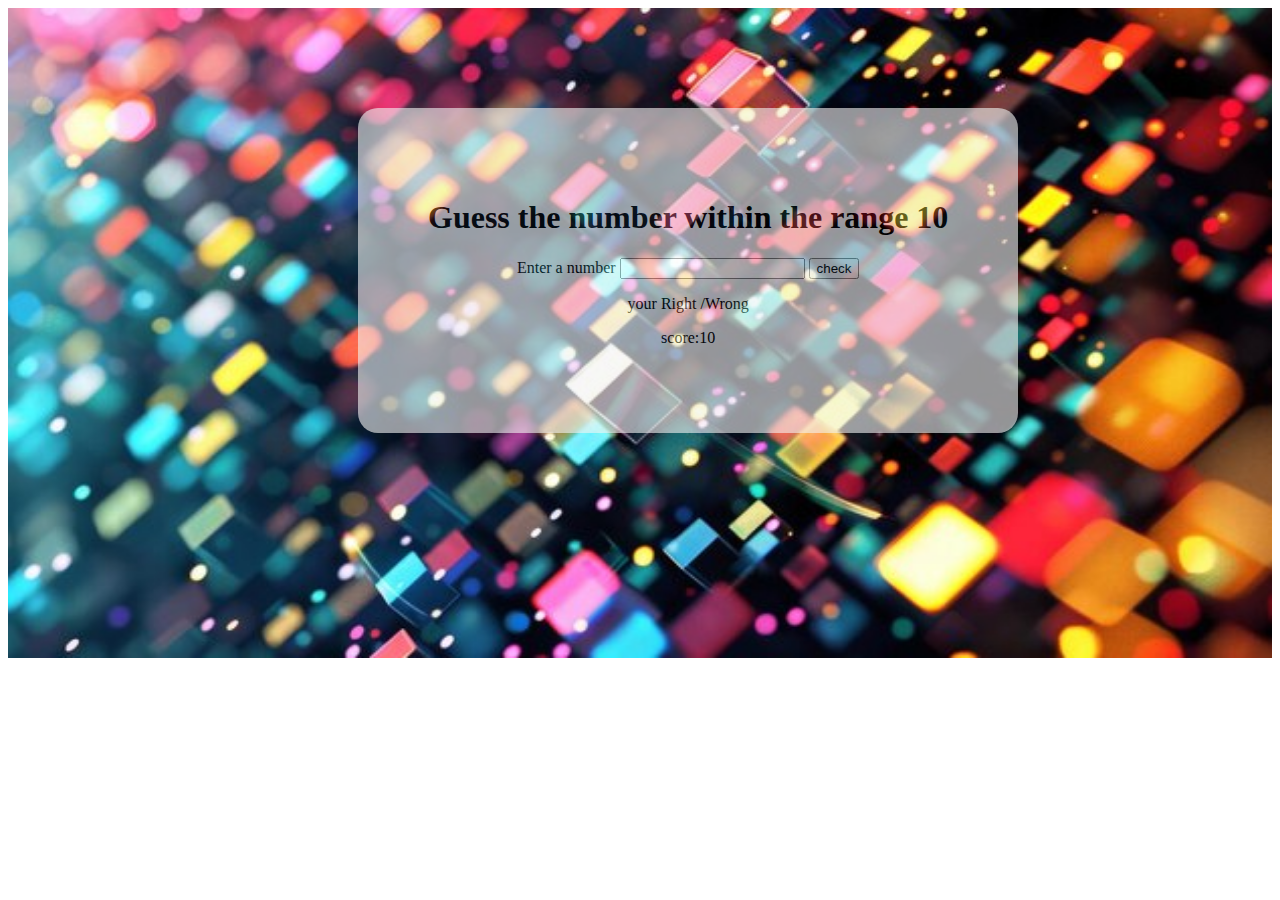
<file: gues the number/index.html>
<!DOCTYPE html>
<html lang="en">
<head>
    <meta charset="UTF-8">
    <meta name="viewport" content="width=device-width, initial-scale=1.0"> 
    <link rel="stylesheet" href="style.css">
    <title>Guess the number</title>
</head>
<body>
    <div id="con1">
        <img src="img1.jpg" alt="color image" width="100%" height="650">     
         <div class="con2">
       <!--<img src="OIP.jpg"  alt="number image"  width="100%" height="70%">-->
        <h1> Guess the number within the  range 10</h1>
        <lable> Enter a number</lable>
        <input id="guessnumber">
        <button onclick="check()">check</button> 
        <p id="result"> your Right /Wrong</p>   
        <p id="score">score:10</p>
    </div> 
</div> 

    
    <script>  
    //selecting the input box ,paragraph
    var guessnumber = document.getElementById("guessnumber")
    var result = document.getElementById("result")
    var randomnumber = Math.floor(Math.random()*10)+1 
    var score = document.getElementById("score")
    var totalscore = 10
    function check()
    {
        var enterednumber = guessnumber.value //intut tag contains   values and  paragraph tag contain text content
        if (randomnumber == enterednumber)
    {
        console.log("Right")
        result.textContent= "Right"
        alert("YOU WON.....")
    }
    else{ 
        totalscore=totalscore - 1 
        if( totalscore==0)
        { alert("SORRY (*_*) YOU LOSS")}
        score.textContent="score:"+ totalscore
        result.textContent= "Wrong"
    }
    }
    
    </script>  
</html>
</body>
</file>
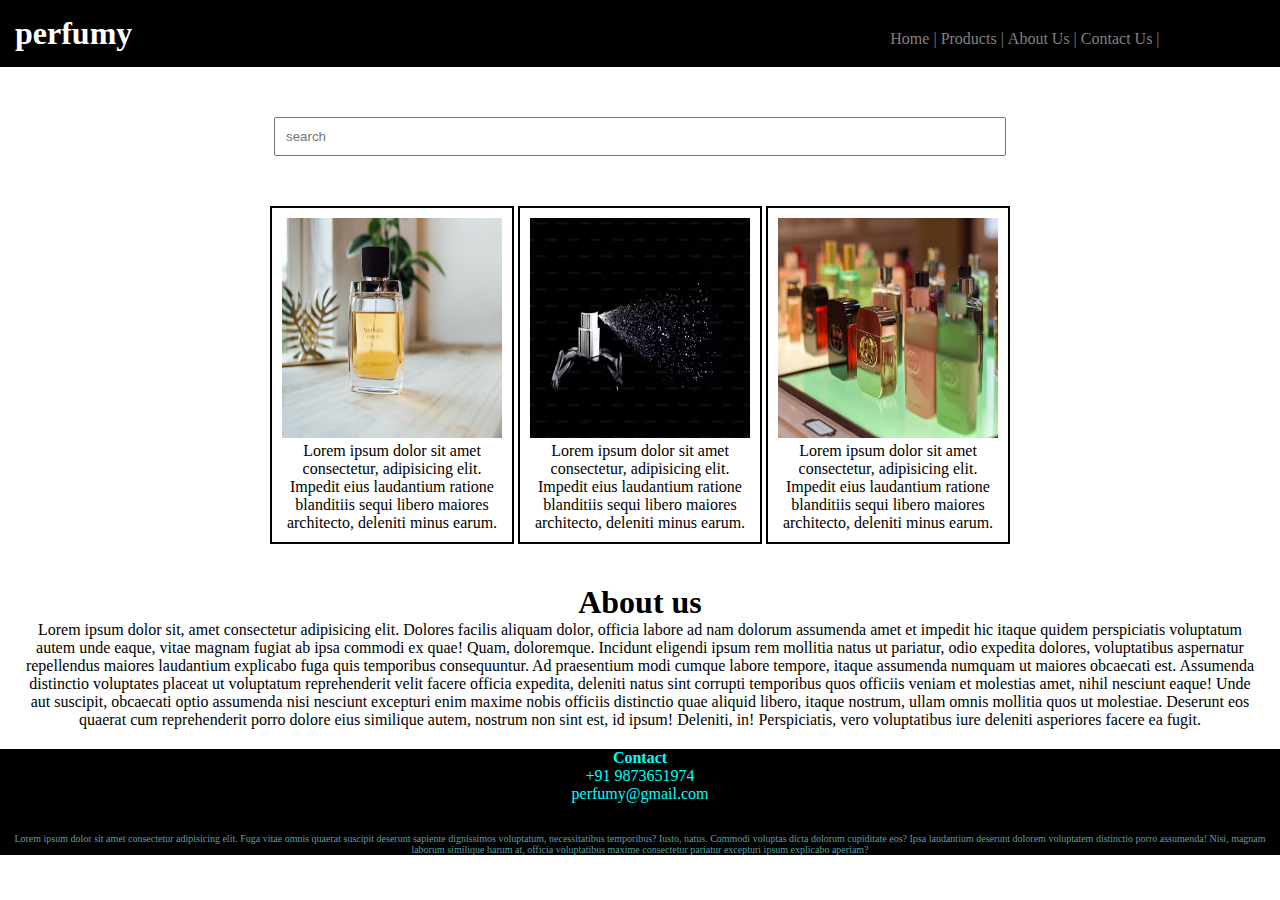
<file: perfumy  project/index.html>
<!DOCTYPE html>
<html lang="en">
<head>
    <meta charset="UTF-8">
    <meta name="viewport" content="width=device-width, initial-scale=1.0">
    <title>perfumy</title>
    <link rel="stylesheet" href="style.css">
</head>
<body>
    <div class="header"> 
        <nav> 
            <h1>  perfumy </h1> 
            <ul> 
                <li>Home |</li>
                <li>Products |</li>
                <li>About Us |</li>
                <li> Contact Us |</li>
                </li>
            </ul>
        </nav>
    </div>


    <div class="searchbar"> 
        <input placeholder="search" >

    </div>


    <div class="products">
        <div class ="box"> 
            <img src="img4.jpg" alt="spray">
            <p>Lorem ipsum dolor sit amet consectetur, adipisicing elit. Impedit eius laudantium ratione blanditiis sequi libero maiores architecto, deleniti minus earum.</p>
        </div>
        <div class ="box"> 
            <img src="img3.jpg" alt="spray">
            <p>Lorem ipsum dolor sit amet consectetur, adipisicing elit. Impedit eius laudantium ratione blanditiis sequi libero maiores architecto, deleniti minus earum.</p>
        </div>
        <div class ="box"> 
            <img src="img5.jpg" alt="spray">
            <p>Lorem ipsum dolor sit amet consectetur, adipisicing elit. Impedit eius laudantium ratione blanditiis sequi libero maiores architecto, deleniti minus earum.</p>
        </div>
    </div>


    <div class="about"> 
        <h1 style="text-align: center;"> About us</h1>
        <p>Lorem ipsum dolor sit, amet consectetur adipisicing elit. Dolores facilis aliquam dolor, officia labore ad nam dolorum assumenda amet et impedit hic itaque quidem perspiciatis voluptatum autem unde eaque, vitae magnam fugiat ab ipsa commodi ex quae! Quam, doloremque. Incidunt eligendi ipsum rem mollitia natus ut pariatur, odio expedita dolores, voluptatibus aspernatur repellendus maiores laudantium explicabo fuga quis temporibus consequuntur. Ad praesentium modi cumque labore tempore, itaque assumenda numquam ut maiores obcaecati est. Assumenda distinctio voluptates placeat ut voluptatum reprehenderit velit facere officia expedita, deleniti natus sint corrupti temporibus quos officiis veniam et molestias amet, nihil nesciunt eaque! Unde aut suscipit, obcaecati optio assumenda nisi nesciunt excepturi enim maxime nobis officiis distinctio quae aliquid libero, itaque nostrum, ullam omnis mollitia quos ut molestiae. Deserunt eos quaerat cum reprehenderit porro dolore eius similique autem, nostrum non sint est, id ipsum! Deleniti, in! Perspiciatis, vero voluptatibus iure deleniti asperiores facere ea fugit.</p>
    </div>


    <div class="contact"> 
        <h4 style="color: aqua;"> Contact </h4> 
        <p style="color: aqua;">+91 9873651974</p>  
        <p style="color: aqua;">perfumy@gmail.com</p> 
        <p style="margin-top:30px;font-size: 10px;">Lorem ipsum dolor sit amet consectetur adipisicing elit. Fuga vitae omnis quaerat suscipit deserunt sapiente dignissimos voluptatum, necessitatibus temporibus? Iusto, natus. Commodi voluptas dicta dolorum cupiditate eos? Ipsa laudantium deserunt dolorem voluptatem distinctio porro assumenda! Nisi, magnam laborum similique harum at, officia voluptatibus maxime consectetur pariatur excepturi ipsum explicabo aperiam?</p>
    </div>
    
</body>
</html>
</file>
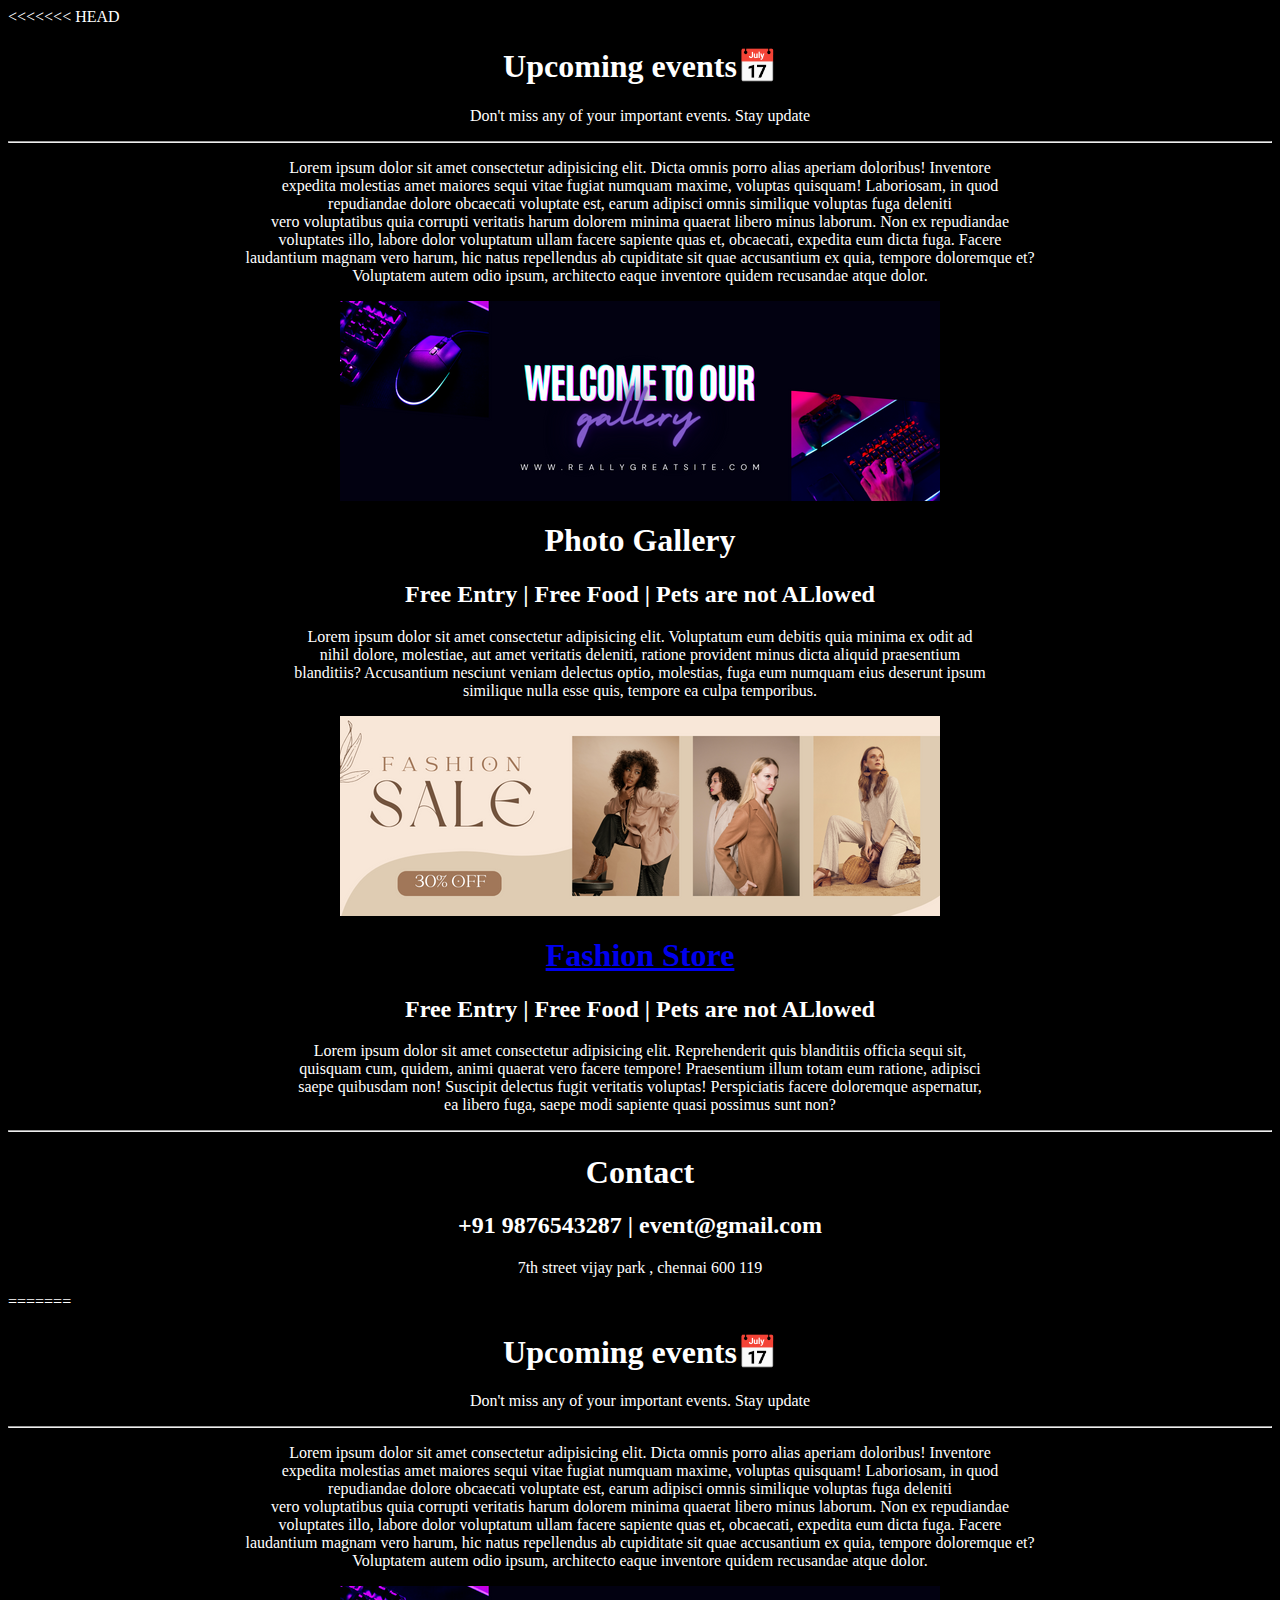
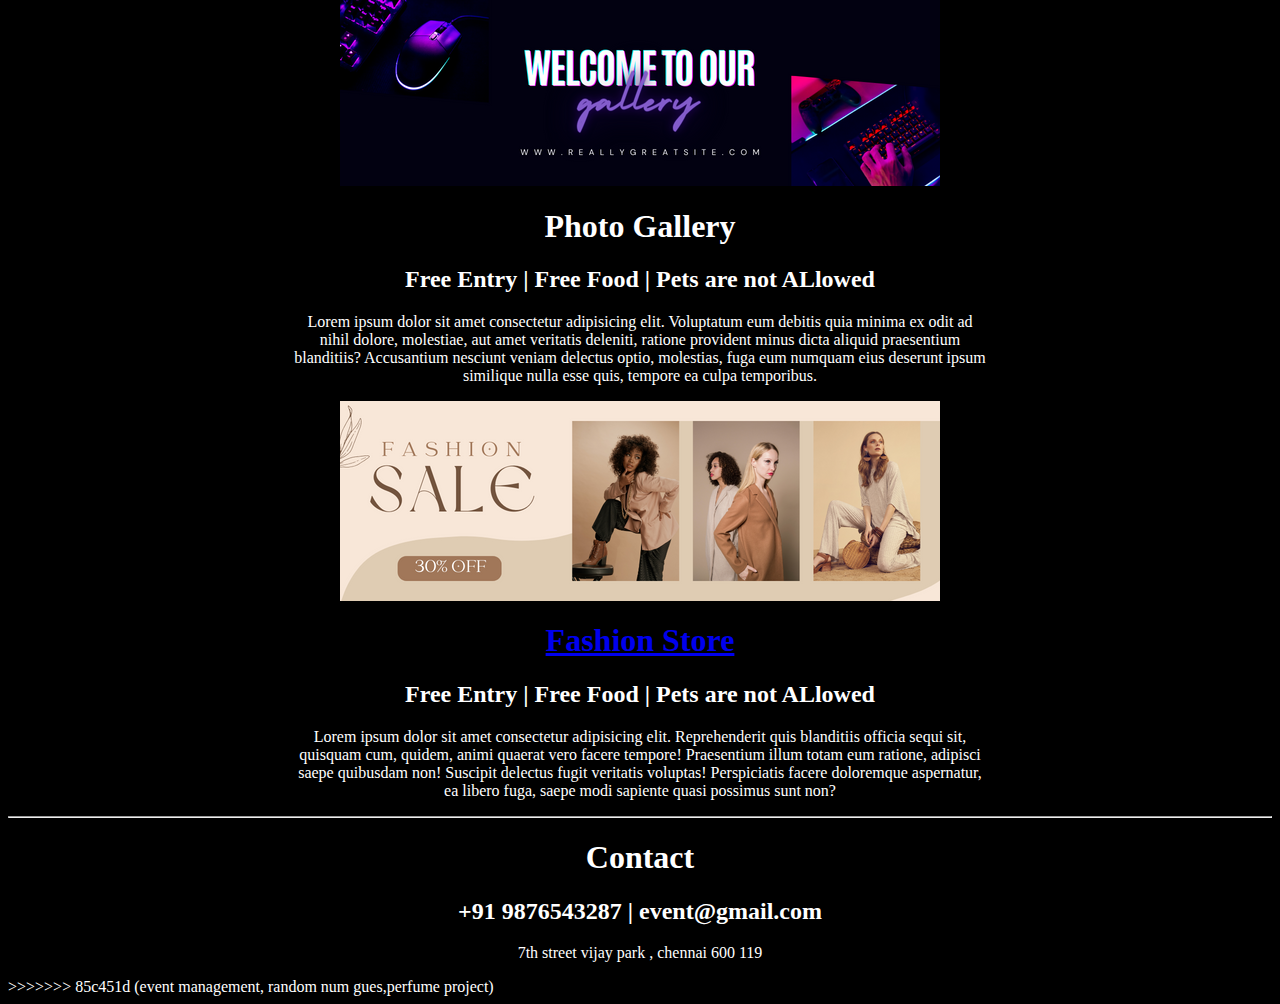
<file: Event_management/event.html>
<<<<<<< HEAD
<!DOCTYPE html>
<html> 
    <head> 
        <title>Events</title> 
        <link rel ="icon" href="img/date.png">

    </head>
    <body bgcolor="black" Style = color:white >  
        <center>
        <h1>Upcoming events📅</h1> 
        <p>Don't miss any of your important events. Stay update</p>
          
        <hr>

        <p>
           Lorem ipsum dolor sit amet consectetur adipisicing elit. Dicta omnis porro alias aperiam doloribus! Inventore<br>
            expedita molestias amet maiores sequi vitae fugiat numquam maxime, voluptas quisquam! Laboriosam, in quod <br>
            repudiandae dolore obcaecati voluptate est, earum adipisci omnis similique voluptas fuga deleniti<br>
             vero voluptatibus quia corrupti veritatis harum dolorem minima quaerat libero minus laborum. Non ex repudiandae <br>
             voluptates illo, labore dolor voluptatum ullam facere sapiente quas et, obcaecati, expedita eum dicta fuga. Facere <br>
             laudantium magnam vero harum, hic natus repellendus ab cupiditate sit quae accusantium ex quia, tempore doloremque et?<br>
              Voluptatem autem odio ipsum, architecto eaque inventore quidem recusandae atque dolor.
        </p> 
        </center>
        <center>
        <img src="img/event1.png ">
        <h1> Photo Gallery </h1> 
        <h2>Free Entry | Free Food | Pets are not  ALlowed </h2>
        <p>Lorem ipsum dolor sit amet consectetur adipisicing elit. Voluptatum eum debitis quia minima ex odit ad <br>
            nihil dolore, molestiae, aut amet veritatis deleniti, ratione provident minus dicta aliquid praesentium <br>
            blanditiis? Accusantium nesciunt veniam delectus optio, molestias, fuga eum numquam eius deserunt ipsum <br>
            similique nulla esse quis, tempore ea culpa temporibus.</p>
        </center>  

        <center> 
            <img src="img/event2.png">
            <h1> 
                <a href="https://www.myntra.com/" > Fashion Store </a> 
            </h1> 
            <h2>Free Entry | Free Food | Pets are not  ALlowed </h2>
            <p> Lorem ipsum dolor sit amet consectetur adipisicing elit. Reprehenderit quis blanditiis officia sequi sit,<br>
                 quisquam cum, quidem, animi quaerat vero facere tempore! Praesentium illum totam eum ratione, adipisci<br>
                  saepe quibusdam non! Suscipit delectus fugit veritatis voluptas! Perspiciatis facere doloremque aspernatur, <br>
                  ea libero fuga, saepe modi sapiente quasi possimus sunt non?</p>
        </center> 
        <hr> 
        <center> 
        <h1>Contact</h1>  
        <h2> +91 9876543287 | event@gmail.com </h2> 
        <p> 7th street  vijay park , chennai 600 119</p>
        </body>
        </center>  
    </body>
</html>
=======
<!DOCTYPE html>
<html> 
    <head> 
        <title>Events</title> 
        <link rel ="icon" href="img/date.png">

    </head>
    <body bgcolor="black" Style = color:white >  
        <center>
        <h1>Upcoming events📅</h1> 
        <p>Don't miss any of your important events. Stay update</p>
          
        <hr>

        <p>
           Lorem ipsum dolor sit amet consectetur adipisicing elit. Dicta omnis porro alias aperiam doloribus! Inventore<br>
            expedita molestias amet maiores sequi vitae fugiat numquam maxime, voluptas quisquam! Laboriosam, in quod <br>
            repudiandae dolore obcaecati voluptate est, earum adipisci omnis similique voluptas fuga deleniti<br>
             vero voluptatibus quia corrupti veritatis harum dolorem minima quaerat libero minus laborum. Non ex repudiandae <br>
             voluptates illo, labore dolor voluptatum ullam facere sapiente quas et, obcaecati, expedita eum dicta fuga. Facere <br>
             laudantium magnam vero harum, hic natus repellendus ab cupiditate sit quae accusantium ex quia, tempore doloremque et?<br>
              Voluptatem autem odio ipsum, architecto eaque inventore quidem recusandae atque dolor.
        </p> 
        </center>
        <center>
        <img src="img/event1.png ">
        <h1> Photo Gallery </h1> 
        <h2>Free Entry | Free Food | Pets are not  ALlowed </h2>
        <p>Lorem ipsum dolor sit amet consectetur adipisicing elit. Voluptatum eum debitis quia minima ex odit ad <br>
            nihil dolore, molestiae, aut amet veritatis deleniti, ratione provident minus dicta aliquid praesentium <br>
            blanditiis? Accusantium nesciunt veniam delectus optio, molestias, fuga eum numquam eius deserunt ipsum <br>
            similique nulla esse quis, tempore ea culpa temporibus.</p>
        </center>  

        <center> 
            <img src="img/event2.png">
            <h1> 
                <a href="https://www.myntra.com/" > Fashion Store </a> 
            </h1> 
            <h2>Free Entry | Free Food | Pets are not  ALlowed </h2>
            <p> Lorem ipsum dolor sit amet consectetur adipisicing elit. Reprehenderit quis blanditiis officia sequi sit,<br>
                 quisquam cum, quidem, animi quaerat vero facere tempore! Praesentium illum totam eum ratione, adipisci<br>
                  saepe quibusdam non! Suscipit delectus fugit veritatis voluptas! Perspiciatis facere doloremque aspernatur, <br>
                  ea libero fuga, saepe modi sapiente quasi possimus sunt non?</p>
        </center> 
        <hr> 
        <center> 
        <h1>Contact</h1>  
        <h2> +91 9876543287 | event@gmail.com </h2> 
        <p> 7th street  vijay park , chennai 600 119</p>
        </body>
        </center>  
    </body>
</html>
>>>>>>> 85c451d (event management, random num gues,perfume project)
</file>
<file: gues the number/style.css>
#con1{
    position: relative;
} 

.con2{    
    margin: 50px; 
    position: absolute; 
    top: 50px; 
    left: 300px;;
    padding: 70px;  

    text-align: center;
    background: whitesmoke;
    opacity: 0.6;
    border-radius: 20px;

}  
.con2.h1{ 
    color: black; 
    opacity: 1;
} 
.con2.button{
    background-color: aqua;
    color: black;
}
</file>
<file: perfumy  project/style.css>
*{
    margin: 0;
    padding: 0;
}
nav {
    background-color: black; 
    color: white;  
    padding: 15px;
}
li,h1,ul{
    display: inline; 

}  
ul{ 
    margin-left: 60%;
} 
li{
    color: gray ; 
    cursor: pointer;
}
li:hover{ 
    color: white;
} 
input{
    width: 60%;
    padding: 10px;

} 
.searchbar{
    padding: 50px; 
    text-align: center;
} 
img{
    width: 220px; 
    height: 220px;
} 
.box{
    border-color: black; 
    border-width: 2px; 
    border-style: solid; 
    display: inline-block;
    width: 220px;
    padding: 10px;
}  
.box:hover{
    background-color: black; 
    color: azure;
}
.products{
    text-align: center;
} 
.about{
    text-align: center;
    margin-top: 20px;
    padding: 20px;
} 
.about:hover{
    background-color:beige;
}
.contact{
    text-align: center; 
    background-color: black;
    color: cadetblue;
}
</file>
